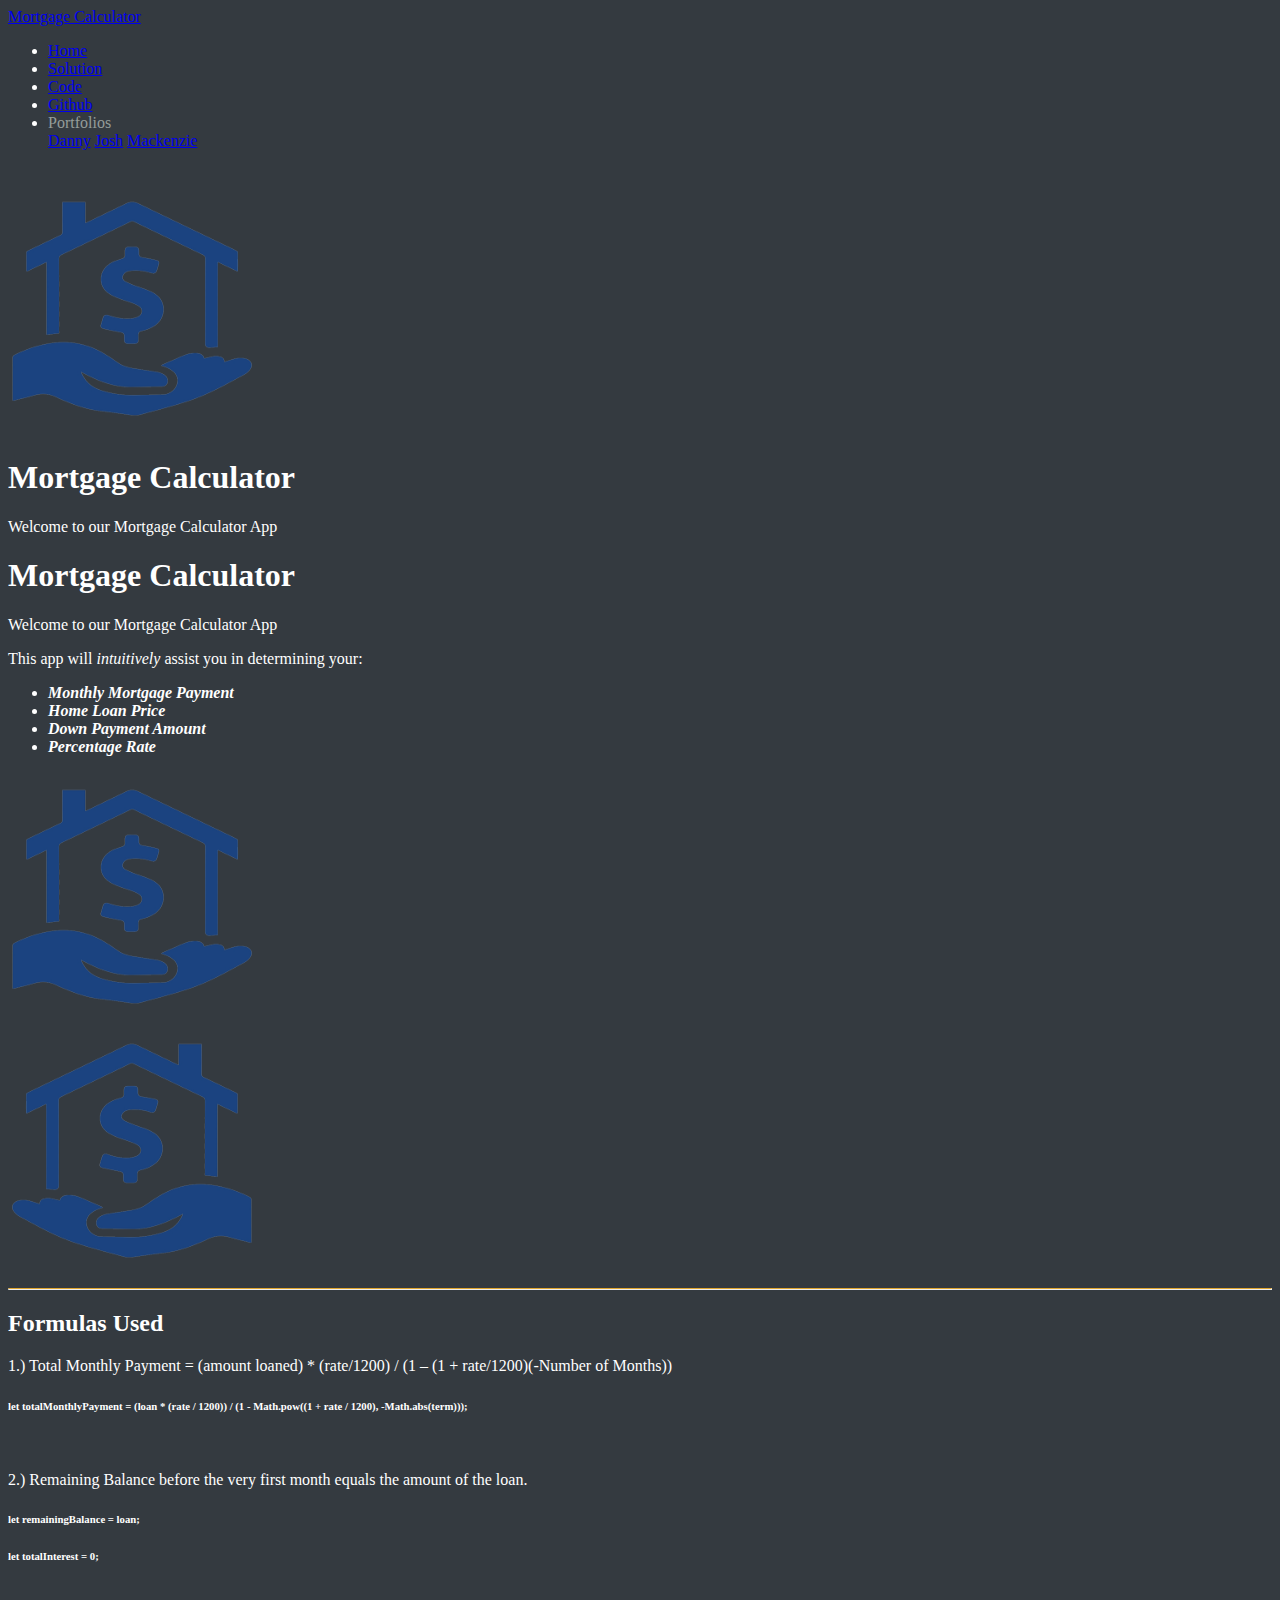
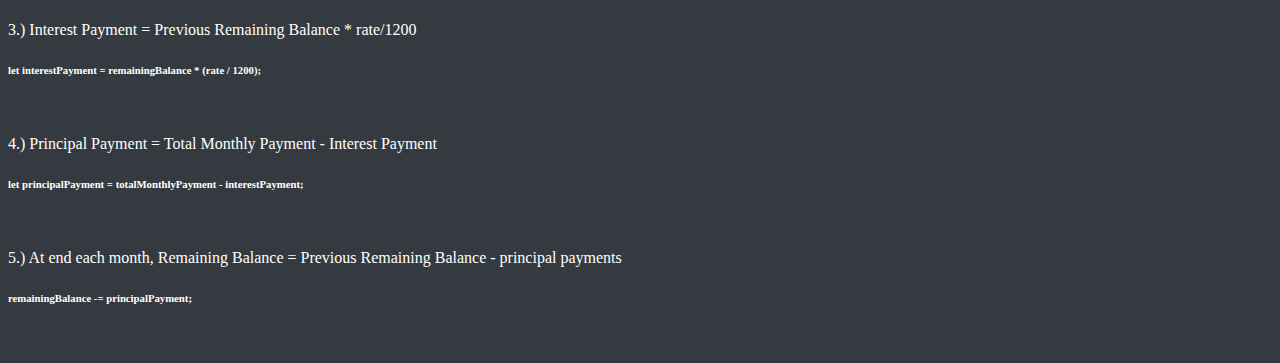
<file: Index1.html>
﻿<!DOCTYPE html>
<html lang="en">
<head>
    <meta charset="utf-8">
    <meta name="viewport" content="width=device-width, initial-scale=1, shrink-to-fit=no">
    <title>Mortgage Calculator</title>
    <!-- Bootstrap core CSS -->
    <link rel="stylesheet" href="https://stackpath.bootstrapcdn.com/bootstrap/4.5.0/css/bootstrap.min.css" integrity="sha384-9aIt2nRpC12Uk9gS9baDl411NQApFmC26EwAOH8WgZl5MYYxFfc+NcPb1dKGj7Sk" crossorigin="anonymous">
    <!-- Favicon -->
    <link rel="icon" type="img/png" href="Assets/Team 6 Favicon Gold.ico" />
    <!-- Custom CSS -->
    <link href="Content/styles.css" rel="stylesheet" />
</head>
<body>
    <!-- Navigation -->
    <nav class="navbar navbar-expand-lg static-top">
        <div class="container">
            <a class="navbar-brand" href="/Index.html">Mortgage Calculator</a>
            <div class="collapse navbar-collapse" id="navbarResponsive">
                <ul class="navbar-nav ml-auto">
                    <li class="nav-item active">
                        <a class="nav-link" href="Index.html">Home</a>
                    </li>
                    <li class="nav-item">
                        <a class="nav-link" href="Solve.html">Solution</a>
                    </li>
                    <li class="nav-item">
                        <a class="nav-link" href="Code.html">Code</a>
                    </li>
                    <li class="nav-item">
                        <a class="nav-link" href="https://github.com/mackenzieweaver/MortgageCalculator" target="_blank">Github</a>
                    </li>
                    <li class="align-self-center">
                        <div class="dropdown">
                            <a class="dropdown-toggle" id="dropdownMenuButton" data-toggle="dropdown">
                                Portfolios
                            </a>
                            <div class="dropdown-menu" aria-labelledby="dropdownMenuButton">
                                <a class="dropdown-item" href="https://mdcarroll-portfolio.netlify.app/" target="_blank">Danny</a>
                                <a class="dropdown-item" href="https://josh-scott-portfolio.netlify.app/" target="_blank">Josh</a>
                                <a class="dropdown-item" href="https://mackenzie-weaver.netlify.app/" target="_blank">Mackenzie</a>
                            </div>
                        </div>
                    </li>
                </ul>
            </div>
        </div>
    </nav>
    <br />
    <div class="container">
        <div class="row">
            <div class="col-3">
                <img src="/Assets/HomeLoanLeft.png" alt="HomeLoan" width="250" height="250" />
            </div>
            <div class="col">
                <div class="row justify-content-center">
                    <h1>Mortgage Calculator</h1>
                </div>
                <div class="row justify-content-center">
                    <p>Welcome to our Mortgage Calculator App</p>
                </div>
                <div class="col">
                    <div class="row justify-content-center">
                        <h1>Mortgage Calculator</h1>
                    </div>
                    <div class="row justify-content-center">
                        <p>Welcome to our Mortgage Calculator App</p>
                    </div>
                    <div class="row justify-content-center">
                        <p>This app will <i>intuitively</i> assist you in determining your:</p>
                    </div>
                    <div class="row justify-content-center">
                        <ul style="list-style-type:disc">
                            <li><b><i>Monthly Mortgage Payment</i></b></li>
                            <li><b><i>Home Loan Price</i></b></li>
                            <li><b><i>Down Payment Amount</i></b></li>
                            <li><b><i>Percentage Rate</i></b></li>
                        </ul>
                    </div>
                </div>
                <div class="col-3">
                    <img src="/Assets/HomeLoan.png" alt="HomeLoan" width="250" height="250" />
                </div>
            </div>
            <div class="col-3">
                <img src="/Assets/HomeLoanRight.png" alt="HomeLoan" width="250" height="250" />
            </div>
        </div>
    </div>
    <hr />
    <div class="row justify-content-center">
        <div class="col-2">
            <h2>Formulas Used</h2>

        </div>
            </div>
        <div class="row justify-content-center">
            <div class="col-6">
                <p>1.) Total Monthly Payment = (amount loaned) * (rate/1200) / (1 – (1 + rate/1200)(-Number of Months))</p>
                <h6>let totalMonthlyPayment = (loan * (rate / 1200)) / (1 - Math.pow((1 + rate / 1200), -Math.abs(term)));</h6>
                <br />
                <p>2.) Remaining Balance before the very first month equals the amount of the loan.</p>
                <h6>let remainingBalance = loan;</h6>
                <h6>let totalInterest = 0;</h6>
                <br />
                <p>3.) Interest Payment = Previous Remaining Balance * rate/1200</p>
                <h6>let interestPayment = remainingBalance * (rate / 1200);</h6>
                <br />
                <p>4.) Principal Payment = Total Monthly Payment - Interest Payment</p>
                <h6>let principalPayment = totalMonthlyPayment - interestPayment;</h6>
                <br />
                <p>5.) At end each month, Remaining Balance = Previous Remaining Balance - principal payments</p>
                <h6>remainingBalance -= principalPayment;</h6>
                <br />
                </p>
            </div>
</body>
</html>
</file>
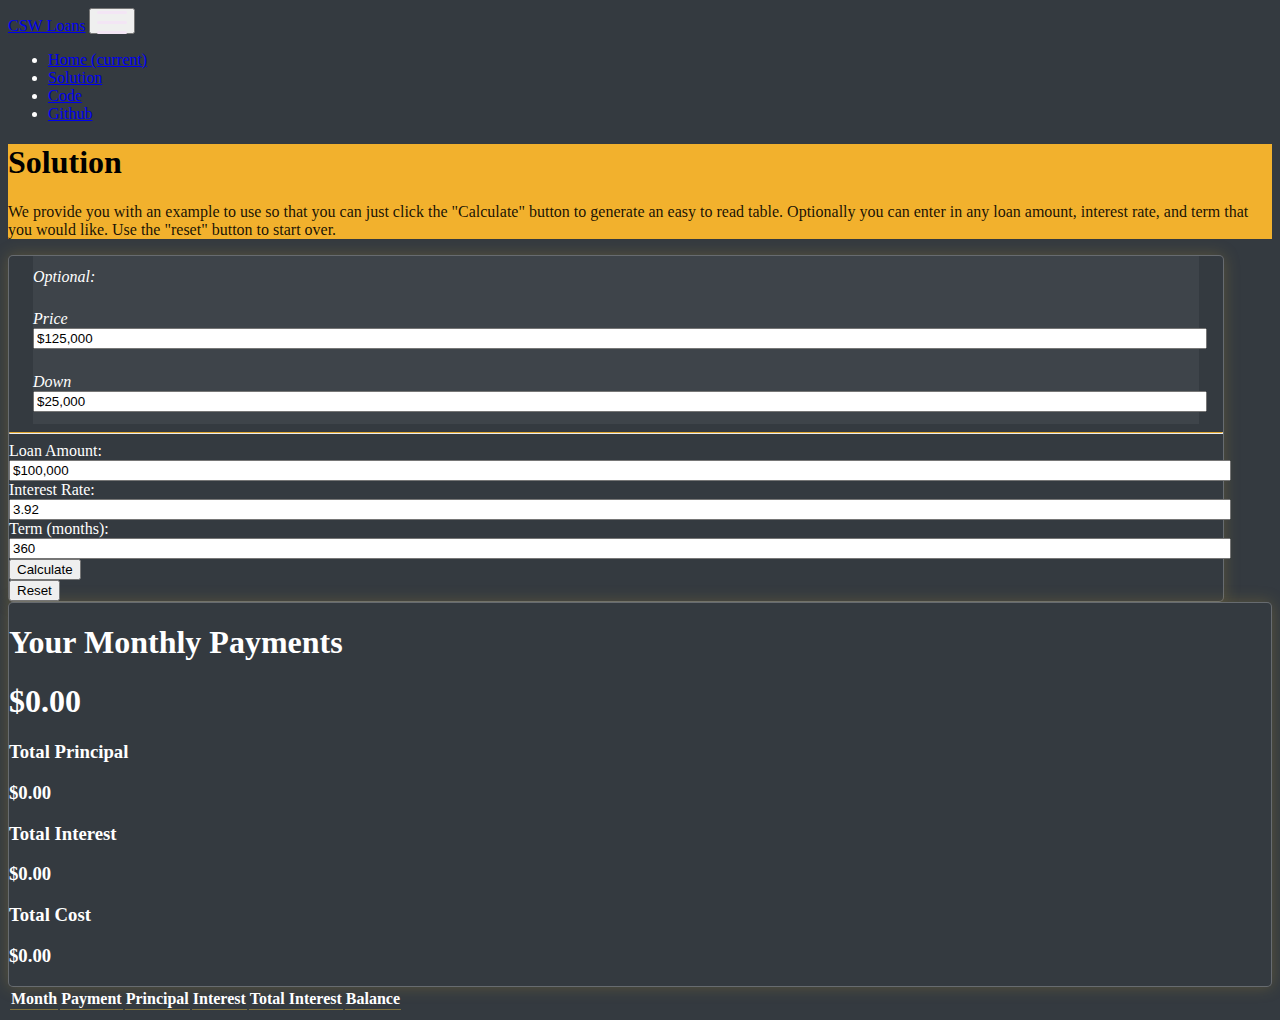
<file: Solve.html>
﻿<!DOCTYPE html>
<html lang="en">
<head>
    <meta charset="utf-8">
    <meta name="viewport" content="width=device-width, initial-scale=1, shrink-to-fit=no">
    <title>CSW Loans</title>
    <!-- Bootstrap core CSS -->
    <link rel="stylesheet" href="https://stackpath.bootstrapcdn.com/bootstrap/4.5.0/css/bootstrap.min.css" integrity="sha384-9aIt2nRpC12Uk9gS9baDl411NQApFmC26EwAOH8WgZl5MYYxFfc+NcPb1dKGj7Sk" crossorigin="anonymous">
    <!-- Favicon -->
    <link rel="icon" type="img/png" href="Assets/favicon.ico" />
    <!-- Custom CSS -->
    <link href="Content/styles.css" rel="stylesheet" />
    <!-- Favicon -->
    <link rel="icon" href="/Assets/favicon.ico" />
    <!-- Nav bar css -->
    <link href="Content/navbar.css" rel="stylesheet" />
</head>
<body>
    <!-- Navigation -->
    <!--<nav id="mynav" class="navbar navbar-expand-lg bg-dark navbar-dark static-top">
        <div class="container">
            <a class="navbar-brand" href="/Index.html">CSW Loans</a>
            <div class="collapse navbar-collapse" id="navbarResponsive">
                <ul class="navbar-nav ml-auto">
                    <li class="nav-item">
                        <a class="nav-link" href="Index.html">Home</a>
                    </li>
                    <li class="nav-item active">
                        <a class="nav-link" href="Solve.html">Solution</a>
                    </li>
                    <li class="nav-item">
                        <a class="nav-link" href="Code.html">Code</a>
                    </li>
                    <li class="nav-item">
                        <a class="nav-link" href="https://github.com/mackenzieweaver/MortgageCalculator" target="_blank">Github</a>
                    </li>
                    <li class="align-self-center">
                        <div class="dropdown">
                            <a class="dropdown-toggle" id="dropdownMenuButton" data-toggle="dropdown">
                                Portfolios
                            </a>
                            <div class="dropdown-menu" aria-labelledby="dropdownMenuButton">
                                <a class="dropdown-item" href="https://mdcarroll-portfolio.netlify.app/" target="_blank">Danny</a>
                                <a class="dropdown-item" href="https://josh-scott-portfolio.netlify.app/" target="_blank">Josh</a>
                                <a class="dropdown-item" href="https://mackenzie-weaver.netlify.app/" target="_blank">Mackenzie</a>
                            </div>
                        </div>
                    </li>
                </ul>
            </div>
        </div>
    </nav>-->
    <nav class="navbar navbar-expand-lg bg-dark navbar-dark static-top">
        <div class="container">
            <!-- Navbar brand -->
            <a class="navbar-brand" href="#">CSW Loans</a>
            <!-- Collapse button -->
            <button class="navbar-toggler third-button" type="button" data-toggle="collapse" data-target="#navbarSupportedContent22"
                    aria-controls="navbarSupportedContent22" aria-expanded="false" aria-label="Toggle navigation">
                <div class="animated-icon3"><span></span><span></span><span></span></div>
            </button>
            <!-- Collapsible content -->
            <div class="collapse navbar-collapse" id="navbarSupportedContent22">
                <!-- Links -->
                <ul class="navbar-nav mr-auto">
                    <li class="nav-item">
                        <a class="nav-link" href="Index.html">Home <span class="sr-only">(current)</span></a>
                    </li>
                    <li class="nav-item active">
                        <a class="nav-link" href="Solve.html">Solution</a>
                    </li>
                    <li class="nav-item">
                        <a class="nav-link" href="Code.html">Code</a>
                    </li>
                    <li class="nav-item">
                        <a class="nav-link" href="https://github.com/mackenzieweaver/MortgageCalculator" target="_blank">Github</a>
                    </li>
                </ul>
                <!-- Links -->
            </div>
            <!-- Collapsible content -->
        </div>
    </nav>
    <header class="py-5 mb-5">
        <div class="container h-100">
            <div class="row h-100 align-items-center">
                <div id="headertext" class="col-lg-12">
                    <h1 class="display-4 mt-5 mb-2">Solution</h1>
                    <p class="lead mb-5">We provide you with an example to use so that you can just click the "Calculate" button to generate an easy to read table. Optionally you can enter in any loan amount, interest rate, and term that you would like. Use the "reset" button to start over.</p>
                </div>
            </div>
        </div>
    </header>
    <div class="container">
        <div id="inout" class="row mt-5">
            <div id="inputs" class="col">
                <div class="row">
                    <div class="col">
                        <div class="row mt-5 inputoption text-center">
                            <div class="col ml-4 pt-3">
                                <i>Optional:</i>
                            </div>
                        </div>
                        <div class="row inputoption text-right">
                            <div class="col ml-4">
                                <i>Price</i>
                            </div>
                            <div class="col mr-4">
                                <input type="text" id="totalPrice" value="$125,000" pattern="^\$\d{1,3}(,\d{3})*(\.\d+)?$" data-type="currency" oninput="DownPayment(this.value, document.getElementById('downPayment').value, document.getElementById('loan').value);" />
                            </div>
                        </div>
                        <div class="row mb-3 inputoption text-right">
                            <div class="col ml-4 pb-4">
                                <i>Down</i>
                            </div>
                            <div class="col mr-4">
                                <input type="text" id="downPayment" value="$25,000" pattern="^\$\d{1,3}(,\d{3})*(\.\d+)?$" data-type="currency"
                                       oninput="DownPayment(document.getElementById('totalPrice').value, this.value, document.getElementById('loan').value);" />
                            </div>
                        </div>
                    </div>
                </div>
                <hr class="mb-4 mr-4 ml-4 mb-4" />
                <div class="row mb-3">
                    <div class="col ml-4">
                        Loan Amount:
                    </div>
                    <div class="col mr-4">
                        <input type="text" id="loan" value="$100,000" pattern="^\$\d{1,3}(,\d{3})*(\.\d+)?$" data-type="currency" />
                    </div>
                </div>
                <div class="row mb-3">
                    <div class="col ml-4">
                        Interest Rate:
                    </div>
                    <div class="col mr-4">
                        <input type="text" id="rate" value="3.92" oninput="validateRate(this.value)" />
                    </div>
                </div>
                <div class="row mb-3">
                    <div class="col ml-4">
                        Term (months):
                    </div>
                    <div class="col mr-4">
                        <input type="number" id="term" value="360" min="1" max="360" oninput="validity.valid||(value='');" />
                    </div>
                </div>
                <div id="cbp" class="row mr-4 justify-content-end">
                    <button id="calcbtn" class="mt-5 btn btn-warning" onclick="Calculate(document.getElementById('loan').value,document.getElementById('term').value,document.getElementById('rate').value)">
                        Calculate
                    </button>
                </div>
                <div class="row mr-4 mb-5 justify-content-end">
                    <button id="resetbtn" class="btn btn-danger mt-3" onclick="Reset()">
                        Reset
                    </button>
                </div>
            </div>
            <div id="outputs" class="col">
                <div class="row">
                    <div id="m1" class="col">
                        <div id="m2" class="row justify-content-center mt-5">
                            <h1 class="mt-5">Your Monthly Payments</h1>
                        </div>
                        <div class="row justify-content-center pt-5 pb-5">
                            <h1 id="monthlypayment">$0.00</h1>
                        </div>
                    </div>
                </div>
                <div class="row">
                    <div class="col">
                        <div class="row">
                            <div class="col ml-4">
                                <h3>Total Principal</h3>
                            </div>
                            <div class="col">
                                <div class="row justify-content-end pr-5">
                                    <h3 id="totalprincipal">$0.00</h3>
                                </div>
                            </div>
                        </div>
                        <div class="row">
                            <div class="col ml-4">
                                <h3>Total Interest</h3>
                            </div>
                            <div class="col">
                                <div class="row justify-content-end pr-5">
                                    <h3 id="totalinterest">$0.00</h3>
                                </div>
                            </div>
                        </div>
                        <div class="row">
                            <div class="col ml-4">
                                <h3>Total Cost</h3>
                            </div>
                            <div class="col">
                                <div class="row justify-content-end pr-5">
                                    <h3 id="totalcost" class="mb-5">$0.00</h3>
                                </div>
                            </div>
                        </div>
                    </div>
                </div>
            </div>
        </div>
        <div id="tablerow" class="row">
            <table class="table table-responsive-lg table-dark table-striped mt-5">
                <thead>
                    <tr>
                        <th scope="col">Month</th>
                        <th scope="col">Payment</th>
                        <th scope="col">Principal</th>
                        <th scope="col">Interest</th>
                        <th scope="col">Total Interest</th>
                        <th scope="col">Balance</th>
                    </tr>
                </thead>
                <tbody id="tbody"></tbody>
            </table>
        </div>
    </div>
    <!-- Bootstrap core JavaScript -->
    <script src="//code.jquery.com/jquery-3.5.1.slim.min.js" integrity="sha384-DfXdz2htPH0lsSSs5nCTpuj/zy4C+OGpamoFVy38MVBnE+IbbVYUew+OrCXaRkfj" crossorigin="anonymous"></script>
    <script src="//cdn.jsdelivr.net/npm/popper.js@1.16.0/dist/umd/popper.min.js" integrity="sha384-Q6E9RHvbIyZFJoft+2mJbHaEWldlvI9IOYy5n3zV9zzTtmI3UksdQRVvoxMfooAo" crossorigin="anonymous"></script>
    <script src="//stackpath.bootstrapcdn.com/bootstrap/4.5.0/js/bootstrap.min.js" integrity="sha384-OgVRvuATP1z7JjHLkuOU7Xw704+h835Lr+6QL9UvYjZE3Ipu6Tp75j7Bh/kR0JKI" crossorigin="anonymous"></script>
    <!-- Custom JS -->
    <script src="Scripts/CustomJS.js"></script>
    <script src="Scripts/accounting.min.js"></script>
    <script src="Scripts/InputFormatting.js"></script>
    <!-- Custom JS toggles nav -->
    <script src="Scripts/togglenav.js"></script>
</body>
</html>
</file>
<file: Content/styles.css>
﻿/*set css variable*/
/*--main-color: black;*/
/*access css variable*/
/*var(--main-color);*/
:root {
    /* Dark gray (almost black) */
    --main-color: #222;
    /* Gold */
    --sec-color: #ffc107;
    /* White */
    --ter-color: #fff;
}

body {
    background-color: rgb(52,58,64);
    color: white;
}

/* ==================== NAV BAR */

#mynav {
    background-color: #343a40 !important;
    color: var(--main-color);
    min-height: 72px;
}

/* ==================== NAV BAR */

header {
    background-color: rgba(242,177,45, 1.0) !important;
}

#headertext {
    padding-left: 0 !important;
    padding-right: 0 !important;
}

.display-4 {
    color: black !important;
}

.lead {
    color: rgba(0,0,0,.9) !important;
}

input {
    width: 100%;
}

#dropdownMenuButton {
    color: #949d9a;
}

#inputs {
    margin-right: 48px;
}

.inputoption {
    background-color: rgb(62,68,74);
    margin-right: 24px !important;
    margin-left: 24px !important;
    padding-top: 12px !important;
    padding-bottom: 12px !important;
}

.card:hover {
    box-shadow: 0 0 16px 0px rgba(206, 169, 53, 0.75);
}

#inputs, #outputs, .card {
    /*border: 1px solid var(--sec-color);*/
    box-shadow: 0 0 16px 0px rgba(206, 169, 53, 0.25);
    background-color: #343a40;
    border: 1px solid rgba(255,255,255,0.25);
    border-radius: 5px;
}

p.card-text {
    color: white !important;
}

.table-dark td, .table-dark th, .table-dark thead th {
    border-bottom: solid 1px rgba(206,169,53,.5) !important;
}

.card-text {
    color: black;
}

hr {
    border-top: 1px solid rgba(242,177,45,.9);
}

code {
    color: rgba(242,177,45,.9);
}

.contactlink {
    color: rgba(242,177,45,.9);
}

    .contactlink:hover {
        color: rgba(242,177,45,.5);
    }

#contact {
    display: flex;
    flex-direction: row;
}

@media only screen and (max-width: 1000px) {

    #headertext {
        padding-left: 18px !important;
        padding-right: 18px !important;
    }

    #contact {
        display: flex;
        flex-direction: column;
    }

    #contactdanny {
        margin-top: -15px !important;
        padding-top: 0;
        margin-bottom: 24px;
    }

    #contactjosh {
        margin-bottom: 24px;
    }

    #contactmack {
        padding-left: 48px;
        margin-bottom: -15px;
    }

    #inout {
        flex-direction: column;
        margin: 5px;
    }

    #inputs {
        margin-bottom: 48px;
    }

    #m1, #m2 {
        margin-top: 0 !important;
    }

    h1 {
        font-size: 24px !important;
    }

    h3 {
        font-size: 16px;
    }

    #calcbtn {
        margin-top: 0 !important;
    }

    #cbp {
        margin-top: 0 !important;
    }

    #tablerow {
        margin: 5px;
    }
}
</file>
<file: Content/navbar.css>
﻿/* Icon 1 */

.animated-icon1, .animated-icon2, .animated-icon3 {
    width: 30px;
    height: 20px;
    position: relative;
    margin: 0px;
    -webkit-transform: rotate(0deg);
    -moz-transform: rotate(0deg);
    -o-transform: rotate(0deg);
    transform: rotate(0deg);
    -webkit-transition: .5s ease-in-out;
    -moz-transition: .5s ease-in-out;
    -o-transition: .5s ease-in-out;
    transition: .5s ease-in-out;
    cursor: pointer;
}

    .animated-icon1 span, .animated-icon2 span, .animated-icon3 span {
        display: block;
        position: absolute;
        height: 3px;
        width: 100%;
        border-radius: 9px;
        opacity: 1;
        left: 0;
        -webkit-transform: rotate(0deg);
        -moz-transform: rotate(0deg);
        -o-transform: rotate(0deg);
        transform: rotate(0deg);
        -webkit-transition: .25s ease-in-out;
        -moz-transition: .25s ease-in-out;
        -o-transition: .25s ease-in-out;
        transition: .25s ease-in-out;
    }

    .animated-icon1 span {
        background: #e65100;
    }

    .animated-icon2 span {
        background: #e3f2fd;
    }

    .animated-icon3 span {
        background: #f3e5f5;
    }

    .animated-icon1 span:nth-child(1) {
        top: 0px;
    }

    .animated-icon1 span:nth-child(2) {
        top: 10px;
    }

    .animated-icon1 span:nth-child(3) {
        top: 20px;
    }

    .animated-icon1.open span:nth-child(1) {
        top: 11px;
        -webkit-transform: rotate(135deg);
        -moz-transform: rotate(135deg);
        -o-transform: rotate(135deg);
        transform: rotate(135deg);
    }

    .animated-icon1.open span:nth-child(2) {
        opacity: 0;
        left: -60px;
    }

    .animated-icon1.open span:nth-child(3) {
        top: 11px;
        -webkit-transform: rotate(-135deg);
        -moz-transform: rotate(-135deg);
        -o-transform: rotate(-135deg);
        transform: rotate(-135deg);
    }

    /* Icon 3*/

    .animated-icon2 span:nth-child(1) {
        top: 0px;
    }

    .animated-icon2 span:nth-child(2), .animated-icon2 span:nth-child(3) {
        top: 10px;
    }

    .animated-icon2 span:nth-child(4) {
        top: 20px;
    }

    .animated-icon2.open span:nth-child(1) {
        top: 11px;
        width: 0%;
        left: 50%;
    }

    .animated-icon2.open span:nth-child(2) {
        -webkit-transform: rotate(45deg);
        -moz-transform: rotate(45deg);
        -o-transform: rotate(45deg);
        transform: rotate(45deg);
    }

    .animated-icon2.open span:nth-child(3) {
        -webkit-transform: rotate(-45deg);
        -moz-transform: rotate(-45deg);
        -o-transform: rotate(-45deg);
        transform: rotate(-45deg);
    }

    .animated-icon2.open span:nth-child(4) {
        top: 11px;
        width: 0%;
        left: 50%;
    }

    /* Icon 4 */

    .animated-icon3 span:nth-child(1) {
        top: 0px;
        -webkit-transform-origin: left center;
        -moz-transform-origin: left center;
        -o-transform-origin: left center;
        transform-origin: left center;
    }

    .animated-icon3 span:nth-child(2) {
        top: 10px;
        -webkit-transform-origin: left center;
        -moz-transform-origin: left center;
        -o-transform-origin: left center;
        transform-origin: left center;
    }

    .animated-icon3 span:nth-child(3) {
        top: 20px;
        -webkit-transform-origin: left center;
        -moz-transform-origin: left center;
        -o-transform-origin: left center;
        transform-origin: left center;
    }

    .animated-icon3.open span:nth-child(1) {
        -webkit-transform: rotate(45deg);
        -moz-transform: rotate(45deg);
        -o-transform: rotate(45deg);
        transform: rotate(45deg);
        top: 0px;
        left: 8px;
    }

    .animated-icon3.open span:nth-child(2) {
        width: 0%;
        opacity: 0;
    }

    .animated-icon3.open span:nth-child(3) {
        -webkit-transform: rotate(-45deg);
        -moz-transform: rotate(-45deg);
        -o-transform: rotate(-45deg);
        transform: rotate(-45deg);
        top: 21px;
        left: 8px;
    }
</file>
